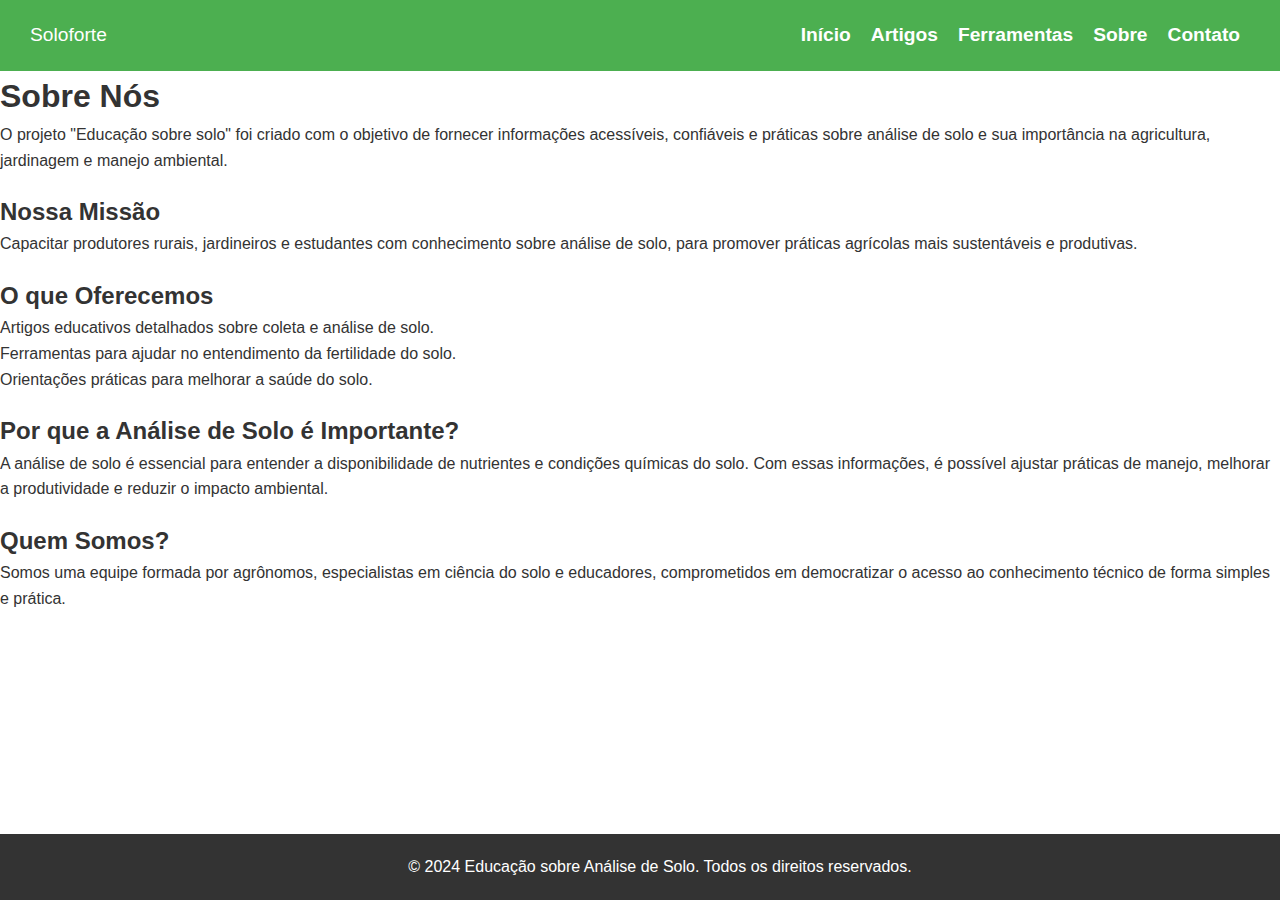
<file: sobre.html>
<!DOCTYPE html>
<html lang="pt-BR">
<head>
    <meta charset="UTF-8">
    <meta name="viewport" content="width=device-width, initial-scale=1.0">
    <title>Sobre - Educação sobre Análise de Solo</title>
    <link rel="stylesheet" href="styles.css"> <!-- Mantém o estilo uniforme -->
</head>
<body>
    <!-- Cabeçalho -->
    <header>
        <div class="logo">Soloforte</div> <!-- Logotipo -->
        <nav class="navbar"> <!-- Barra de navegação -->
            <ul>
                <li><a href="index.html">Início</a></li> <!-- Link para a página inicial -->
                <li><a href="index.html#artigos">Artigos</a></li>
                <li><a href="ferramentas.html">Ferramentas</a></li>
                <li><a href="sobre.html" class="active">Sobre</a></li> <!-- Link ativo -->
                <li><a href="index.html#contato">Contato</a></li>
            </ul>
        </nav>
    </header>

    <!-- Seção Principal da Página -->
    <main class="about-section">
        <h1>Sobre Nós</h1>
        <p>O projeto "Educação sobre solo" foi criado com o objetivo de fornecer informações acessíveis, 
            confiáveis e práticas sobre análise de solo e sua importância na agricultura, jardinagem e manejo ambiental.</p>
        <div style="height: 20px;"></div>
        <h2>Nossa Missão</h2>
        <p>Capacitar produtores rurais, jardineiros e estudantes com conhecimento sobre análise de solo, para promover práticas agrícolas mais sustentáveis e produtivas.</p>
        <div style="height: 20px;"></div>
        <h2>O que Oferecemos</h2>
        <ul>
            <li>Artigos educativos detalhados sobre coleta e análise de solo.</li>
            <li>Ferramentas para ajudar no entendimento da fertilidade do solo.</li>
            <li>Orientações práticas para melhorar a saúde do solo.</li>
        </ul>
        <div style="height: 20px;"></div>
        <h2>Por que a Análise de Solo é Importante?</h2>
        <p>A análise de solo é essencial para entender a disponibilidade de nutrientes e condições químicas do solo. Com essas informações, é possível ajustar práticas de manejo, melhorar a produtividade e reduzir o impacto ambiental.</p>
        <div style="height: 20px;"></div>
        <h2>Quem Somos?</h2>
        <p>Somos uma equipe formada por agrônomos, especialistas em ciência do solo e educadores, comprometidos em democratizar o acesso ao conhecimento técnico de forma simples e prática.</p>
    </main>

    <!-- Rodapé -->
    <footer>
        <p>&copy; 2024 Educação sobre Análise de Solo. Todos os direitos reservados.</p>
    </footer>
</body>
</html>
</file>
<file: styles.css>
/* Reset básico */
body, h1, h2, p, ul, li, a, input, textarea, button {
    margin: 0;
    padding: 0;
    box-sizing: border-box;
}
body {
    font-family: 'Roboto', Arial, sans-serif; /* Adicionei uma fonte mais elegante */
    line-height: 1.6;
    color: #333;
}

/* Cabeçalho */
header {
    display: flex;
    justify-content: space-between;
    align-items: center;
    padding: 20px 30px; /* Aumentei o tamanho do cabeçalho */
    background-color: #4CAF50;
    color: #fff;
    font-size: 1.2rem; /* Tamanho das fontes do cabeçalho */
}
.navbar ul {
    display: flex;
    list-style: none;
}
.navbar ul li {
    margin: 0 10px;
}
.navbar ul li a {
    color: #fff;
    text-decoration: none;
    font-weight: bold;
    font-family: 'Roboto', Arial, sans-serif;
}
.navbar ul li a:hover {
    text-decoration: underline;
}

/* Hero Section */
.hero {
    text-align: center;
    padding: 50px 20px;
    background-color: #f4f4f4;
}
.hero h1 {
    margin-bottom: 10px;
    font-family: 'Roboto', Arial, sans-serif;
}
.hero .btn-primary {
    display: inline-block;
    padding: 10px 20px;
    background-color: #4CAF50;
    color: #fff;
    text-decoration: none;
    border-radius: 5px;
}
.hero .btn-primary:hover {
    background-color: #45a049;
}

/* Cards de conteúdo */
.card-container {
    display: flex;
    gap: 20px;
    padding: 20px;
    flex-wrap: wrap;
}
.card {
    border: 1px solid #ddd;
    border-radius: 8px;
    overflow: hidden;
    flex: 1 1 calc(50% - 20px);
    background: #fff;
}
.card img {
    width: 100%;
    height: auto;
}
.card h3 {
    padding: 10px;
    font-family: 'Roboto', Arial, sans-serif;
}
.card p {
    padding: 0 10px 10px;
    font-family: 'Roboto', Arial, sans-serif;
}
.card .btn-secondary {
    display: block;
    margin: 10px;
    padding: 10px;
    background-color: #ddd;
    color: #333;
    text-align: center;
    text-decoration: none;
    border-radius: 5px;
}
.card .btn-secondary:hover {
    background-color: #bbb;
}

/* Formulário */
.form-section {
    padding: 20px;
    background-color: #f9f9f9;
}
form {
    max-width: 600px;
    margin: 0 auto;
}
form label {
    display: block;
    margin: 10px 0 5px;
    font-family: 'Roboto', Arial, sans-serif;
}
form input, form textarea {
    width: 100%;
    padding: 10px;
    margin-bottom: 10px;
    border: 1px solid #ddd;
    border-radius: 5px;
}
form button {
    padding: 10px 20px;
    background-color: #4CAF50;
    color: #fff;
    border: none;
    border-radius: 5px;
    cursor: pointer;
}
form button:hover {
    background-color: #45a049;
}

/* Rodapé */
footer {
    padding: 20px;
    background-color: #333;
    color: #fff;
    text-align: center;
    position: fixed; /* Fixa o rodapé na parte inferior */
    bottom: 0;
    width: 100%; /* Garante que ocupe toda a largura */
}
footer a {
    color: #4CAF50;
    text-decoration: none;
    font-weight: bold;
}
footer a:hover {
    text-decoration: underline;
}
</file>
